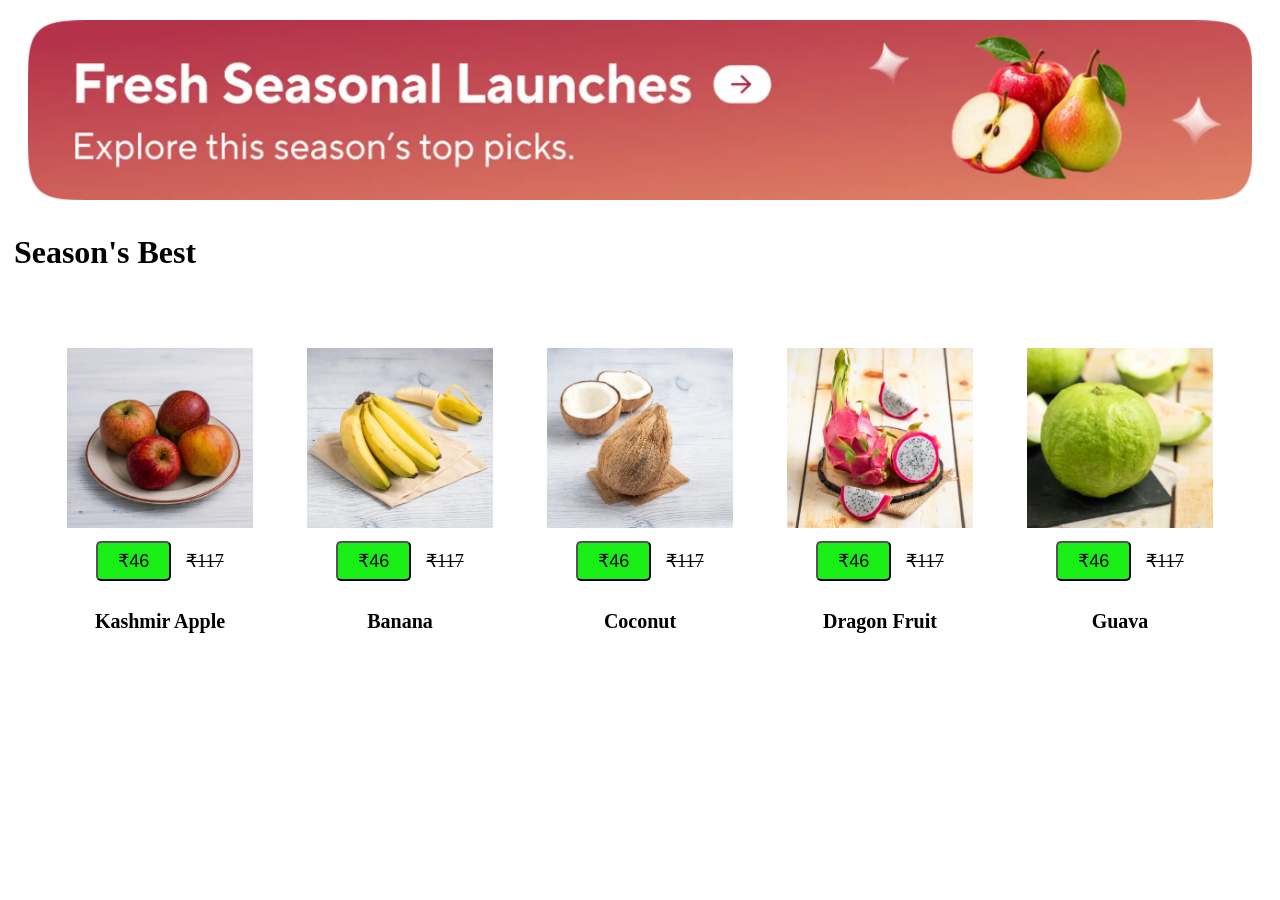
<file: Fresh.html>
<!DOCTYPE html>
<html lang="en">
<head>
    <meta charset="UTF-8">
    <meta name="viewport" content="width=device-width, initial-scale=1.0">
    <title>Season's Best</title>
    <link rel="stylesheet" href="./Ganesh.css">
</head>
<body>

    <div class="header">
        <img src="./header.webp" alt="Header Image">
    </div>

    <h1 style="margin-left: -1040px;">Season's Best</h1>

    <div class="container">

        <div class="card">
            <img src="./Apple-Kashmir.webp" alt="Kashmir Apple">
            <div class="price">
                <button class="botton">&#8377;46</button>
                <p>&#8377;117</p>
            </div>
            <h3>Kashmir Apple</h3>
        </div>

        <div class="card">
            <img src="./Banana-Robusta.webp" alt="Banana">
            <div class="price">
                <button class="botton">&#8377;46</button>
                <p>&#8377;117</p>
            </div>
            <h3>Banana</h3>
        </div>

        <div class="card">
            <img src="./Coconut.webp" alt="Coconut">
            <div class="price">
                <button class="botton">&#8377;46</button>
                <p>&#8377;117</p>
            </div>
            <h3>Coconut</h3>
        </div>

        <div class="card">
            <img src="./Dragon-Fruit-Imported.webp" alt="Dragon Fruit">
            <div class="price">
                <button class="botton">&#8377;46</button>
                <p>&#8377;117</p>
            </div>
            <h3>Dragon Fruit</h3>
        </div>

        <div class="card">
            <img src="./Guava-Thai.webp" alt="Guava">
            <div class="price">
                <button class="botton">&#8377;46</button>
                <p>&#8377;117</p>
            </div>
            <h3>Guava</h3>
        </div>

    </div>

</body>
</html>
</file>
<file: Ganesh.css>
* {
    box-sizing: border-box;
}
.header {
    text-align: center;
    margin: 20px;
}

.header img {
    height: 20vh;
    max-width: 100%;
}

h1 {
    text-align: center;
    margin: 30px;
}

.container {
    display: flex;
    justify-content: center;
    gap: 20px;
    padding: 30px;
    
}

.card {
    width: 220px;
    padding: 15px;
    background-color: white;
    border: 2px solid white;
    border-radius: 10px;
    text-align: center;

    transition: transform 0.4s ease,
                box-shadow 0.4s ease,
                border 0.4s ease;
}


.card img {
    width: 100%;
    height: 180px;
    
}
.card:hover img {
    height: 12pc;
    width: 12pc;
}
.price {
    display: flex;
    align-items: center;
    justify-content: center;
    gap: 15px;
}

.botton {
    width: 75px;
    height: 40px;
    font-size: 18px;
    background-color: rgb(23, 239, 23);
    border-radius: 5px;
    
}
.botton:hover {
    background-color: green;
    color: white;
    
}

.price p {
    text-decoration: line-through;
    font-size: 18px;
}

.card h3 {
    font-size: 20px;
    
}
.card h3:hover {
    color: green;
    
}
</file>
